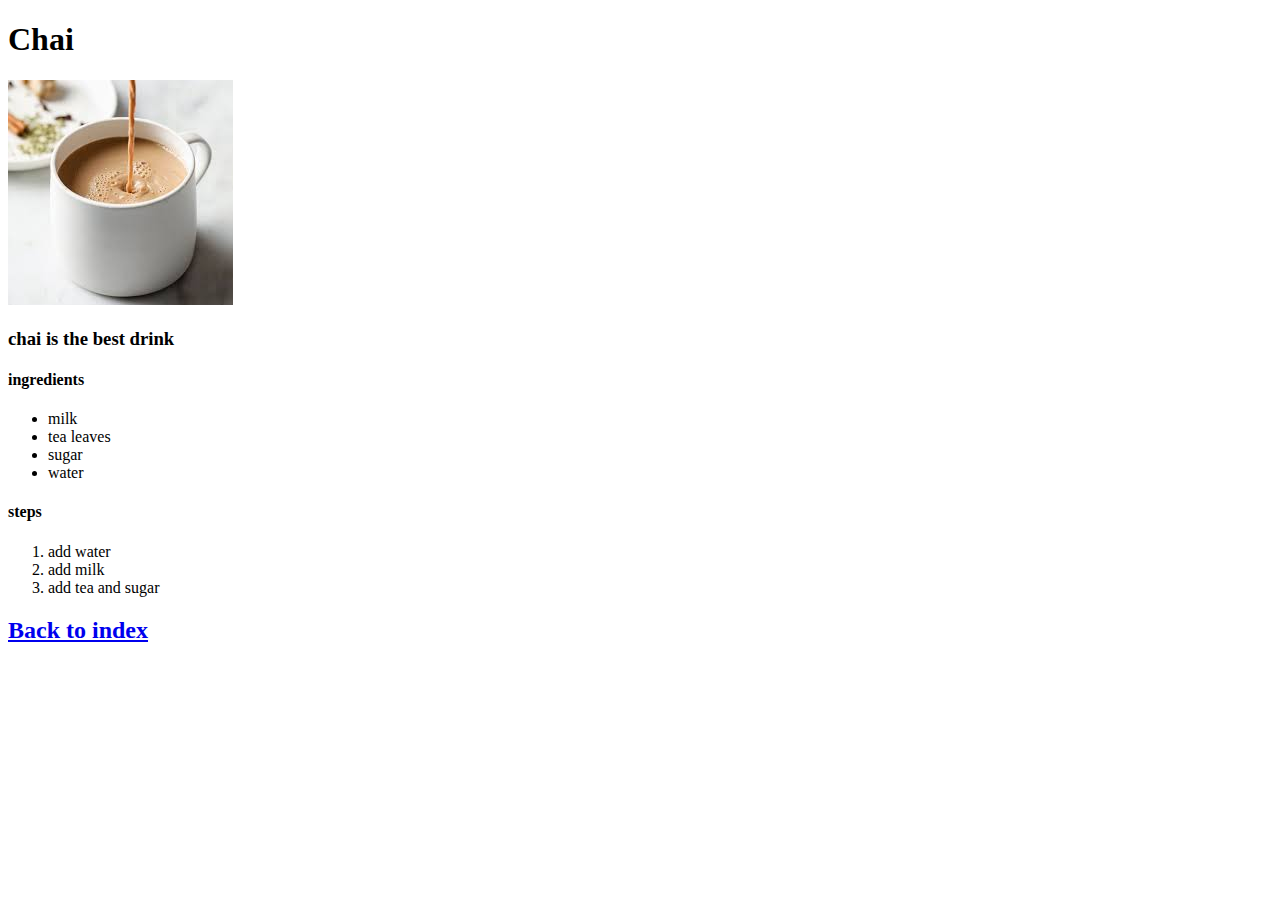
<file: recipes/chai.html>
<!DOCTYPE html>
<html lang="en">
<head>
    <meta charset="UTF-8">
    <meta name="viewport" content="width=device-width, initial-scale=1.0">
    <title>Document</title>
</head>
<body>
    <h1>Chai</h1>
    
    <img src="images/tea.jpeg" alt="tea">
    <h3>chai is the best drink</h3>
    <h4>ingredients</h4>
    <ul>
        <li>milk
        </li>
        <li>tea leaves</li>
        <li>sugar</li>
        <li>water</li>
    </ul>
    <h4>steps</h4>
    <ol>
        <li>add water
        </li>
        <li>add milk</li>
        <li>add tea and sugar</li>
    </ol>

    <h2><a href="../index.html">Back to index</a></h2>
</body>
</html>
</file>
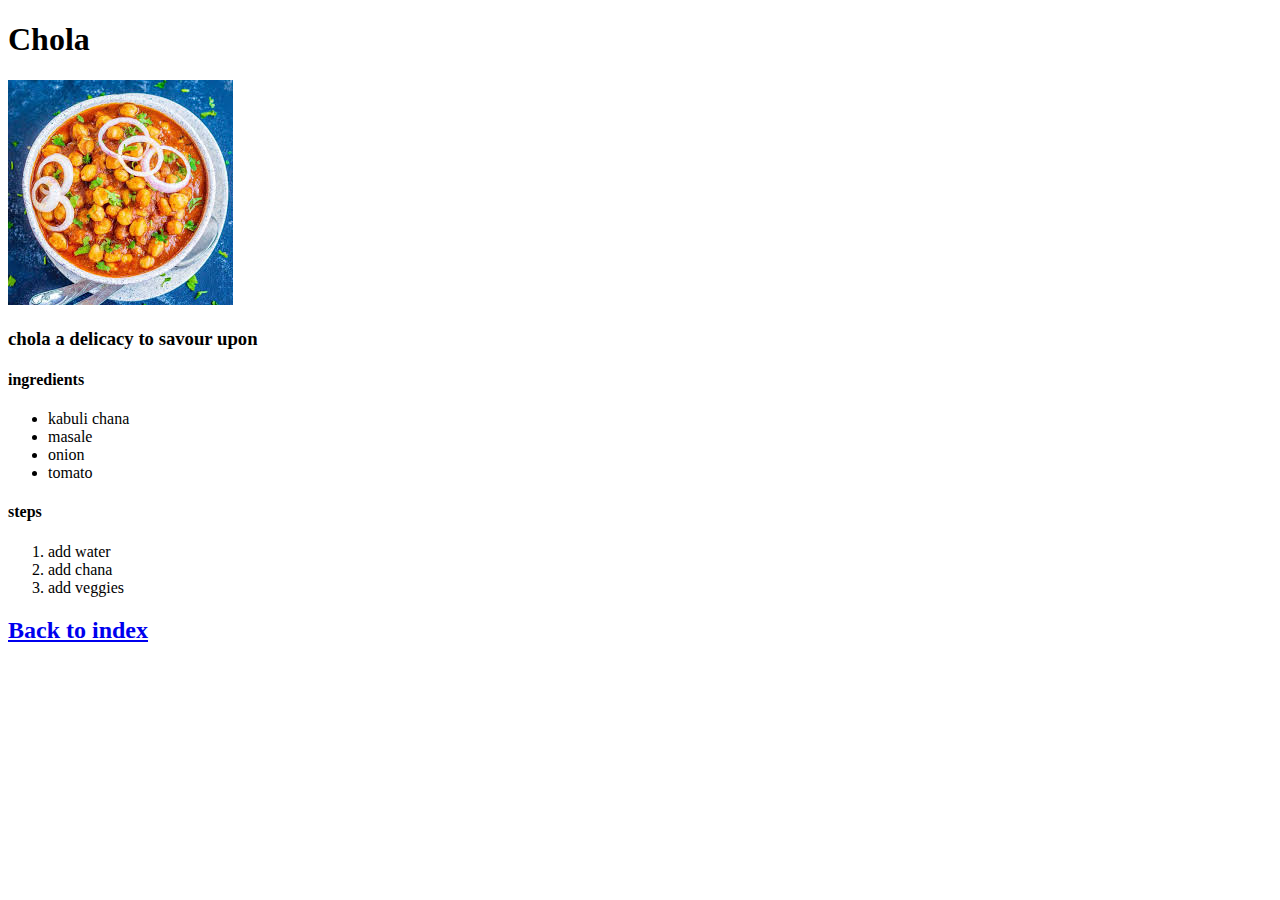
<file: recipes/chola.html>
<!DOCTYPE html>
<html lang="en">
<head>
    <meta charset="UTF-8">
    <meta name="viewport" content="width=device-width, initial-scale=1.0">
    <title>Document</title>
</head>
<body>
    <h1>Chola</h1>
    
    <img src="images/chola.jpeg" alt="chola">
    <h3>chola a delicacy to savour upon</h3>
    <h4>ingredients</h4>
    <ul>
        <li>kabuli chana
        </li>
        <li>masale</li>
        <li>onion</li>
        <li>tomato</li>
    </ul>
    <h4>steps</h4>
    <ol>
        <li>add water
        </li>
        <li>add chana</li>
        <li>add veggies</li>
    </ol>

    <h2><a href="../index.html">Back to index</a></h2>
</body>
</html>
</file>
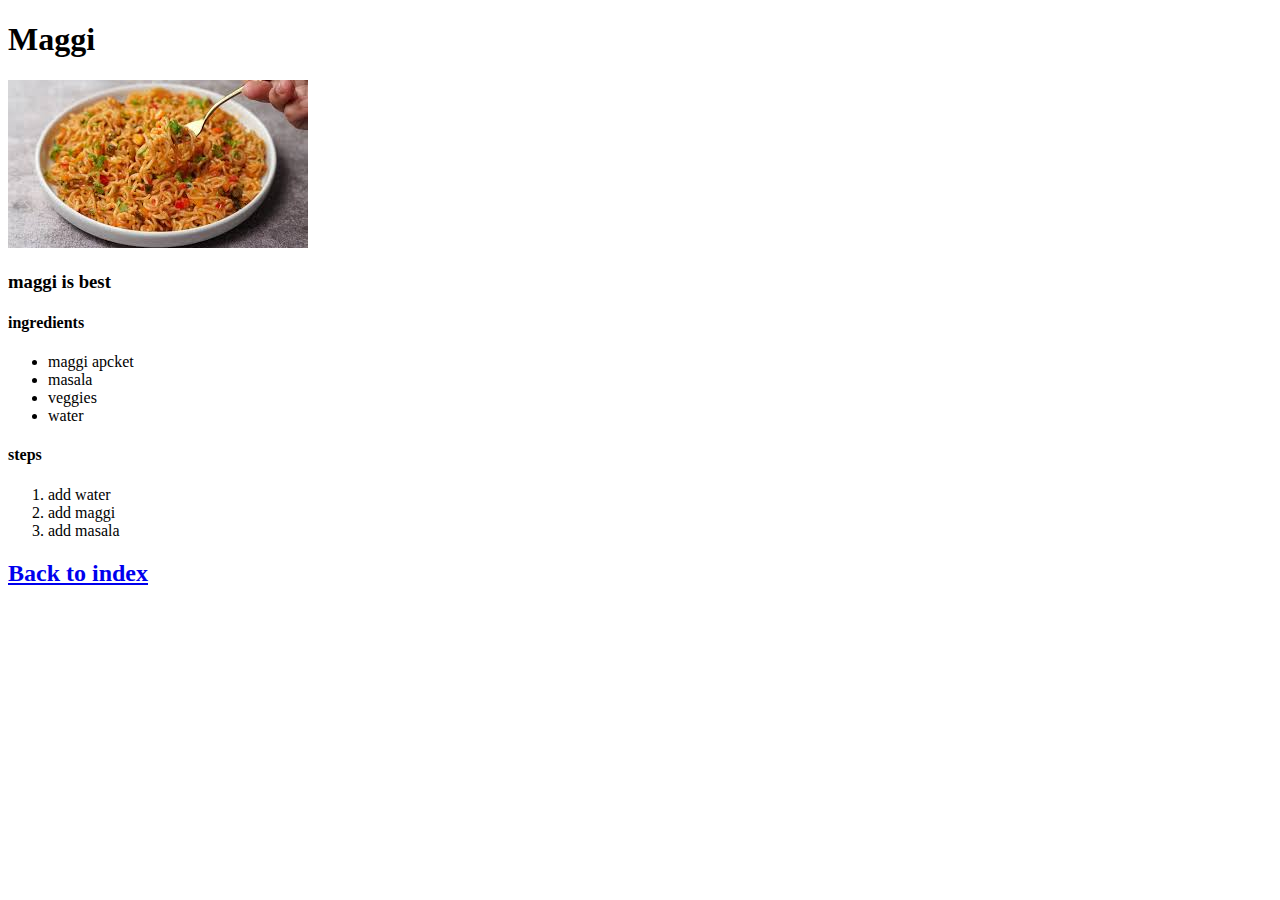
<file: recipes/maggi.html>
<!DOCTYPE html>
<html lang="en">
<head>
    <meta charset="UTF-8">
    <meta name="viewport" content="width=device-width, initial-scale=1.0">
    <title>Document</title>
</head>
<body>
    <h1>Maggi</h1>
    
    <img src="images/maggi.jpeg" alt="maggi">
    <h3>maggi is best</h3>
    <h4>ingredients</h4>
    <ul>
        <li>maggi apcket
        </li>
        <li>masala</li>
        <li>veggies</li>
        <li>water</li>
    </ul>
    <h4>steps</h4>
    <ol>
        <li>add water
        </li>
        <li>add maggi</li>
        <li>add masala</li>
    </ol>

    <h2><a href="../index.html">Back to index</a></h2>
</body>
</html>
</file>
